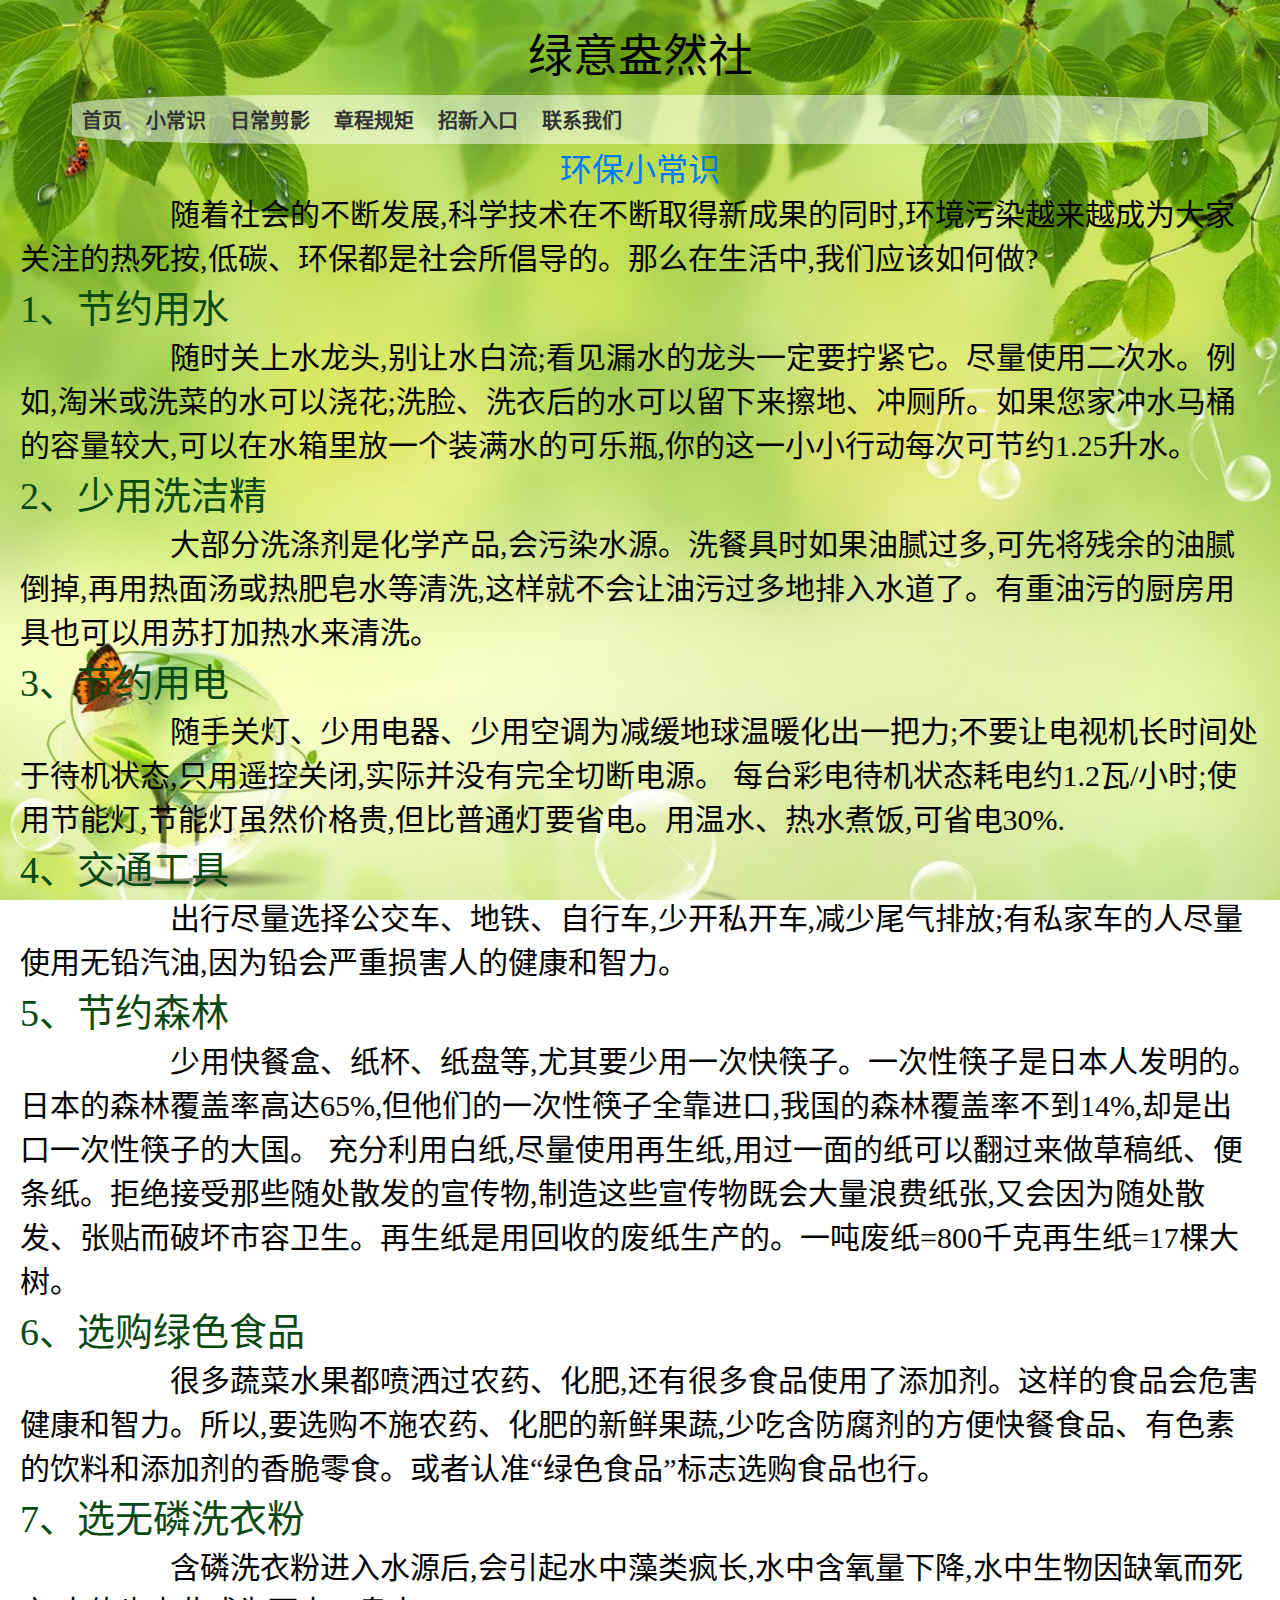
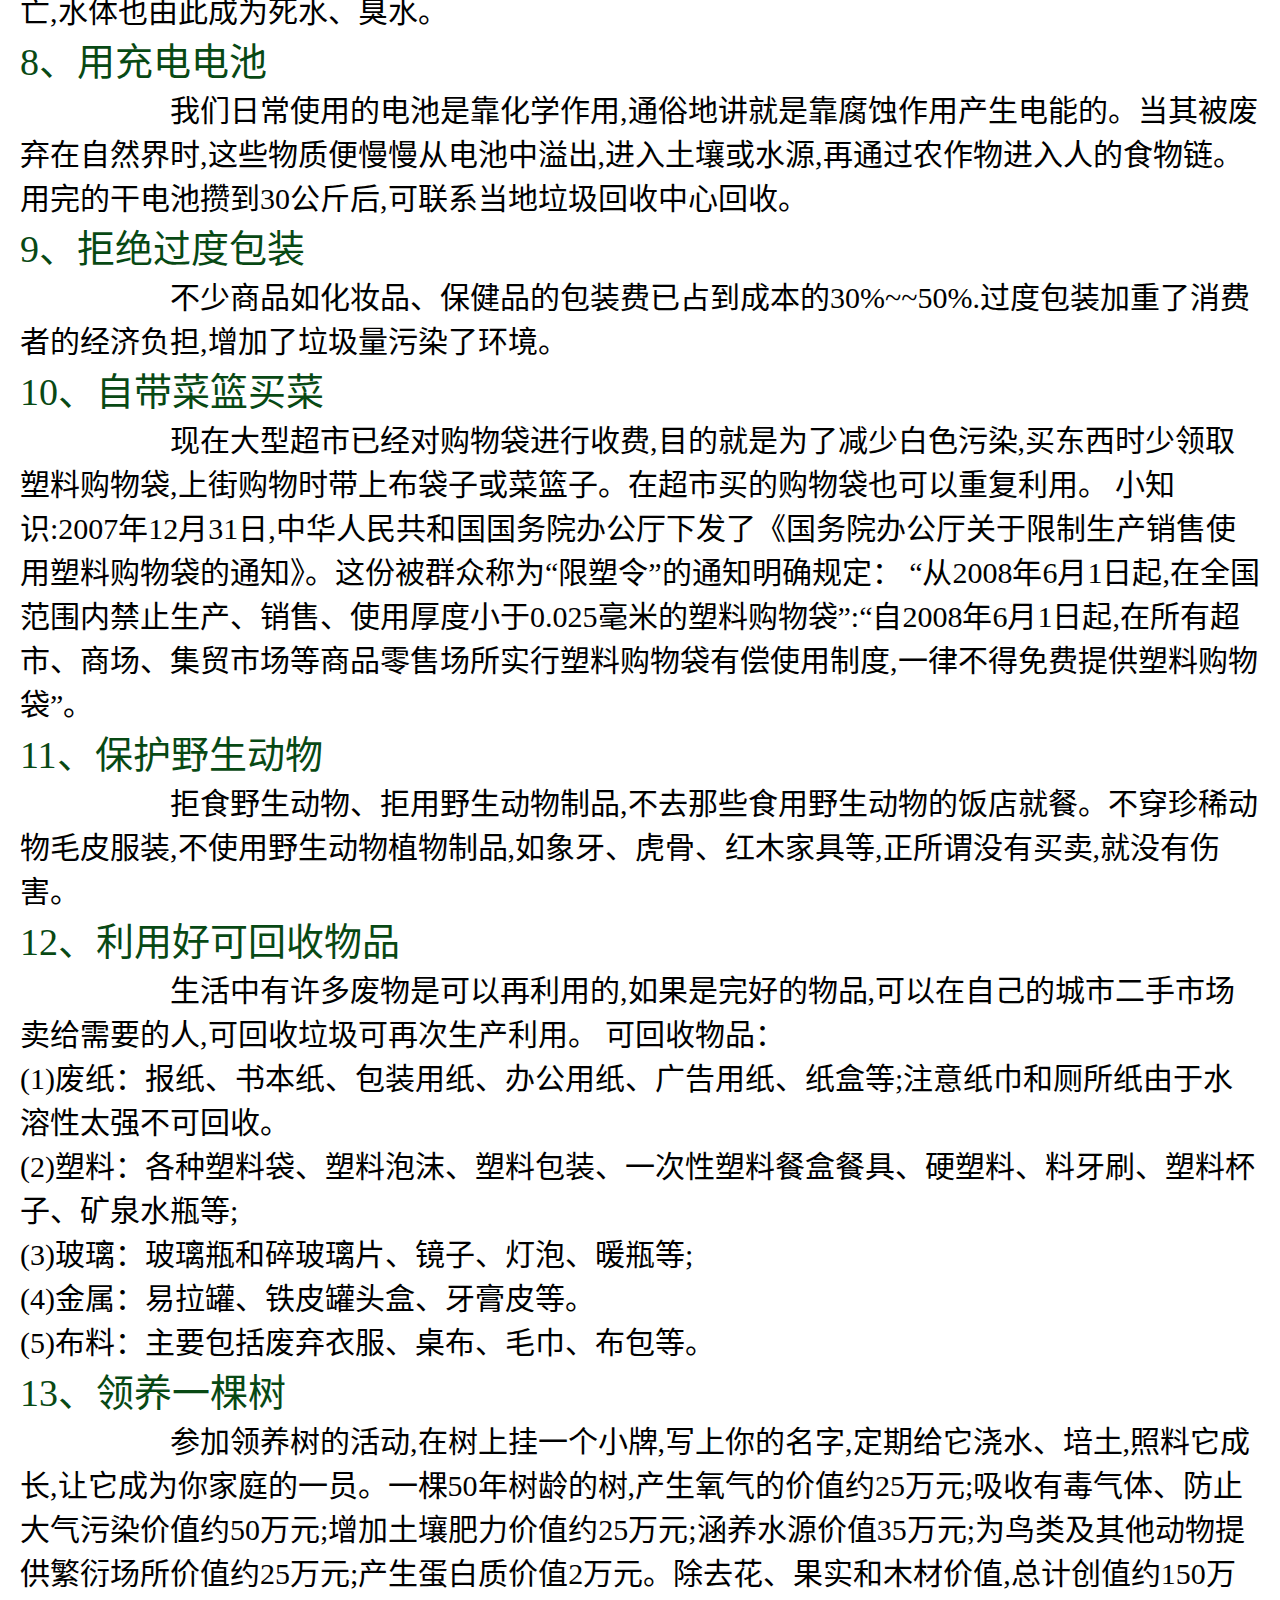
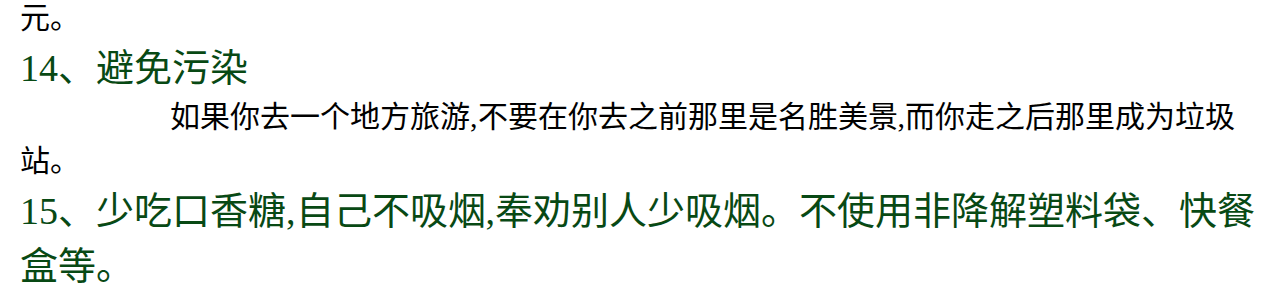
<file: index.html>
<!DOCTYPE html>
<html lang="zh-CN">
  <head>
    <meta charset="UTF-8" />
    <title>绿意盎然社</title>
    <style>
      body {
        margin: 0px;
        overflow: hidden;
        background-image: url(./img/2.jpg);
        background-position: center;
        background-repeat: no-repeat;
        background-attachment: fixed;
        background-size: cover;
        height: 100vh;
        overflow-y: scroll;
      }
      /* 默认隐藏所有内容 */
      section {
        display: none;
      }
      /* 默认显示首页 */
      #knowledge {
        display: block;
      }
      .any {
        margin: 20px;
      }
      .one {
        text-align: center;
        font-size: 45px;
        margin-bottom: 10px;
      }
      /* 导航栏样式 */
      nav {
        background-color: rgba(255, 255, 255, 0.5);
        padding: 10px;
        border-radius: 20%;
        width: 90%;
        margin: 0 auto;
      }

      nav ul {
        list-style-type: none;
        margin: 0;
        padding: 0;
      }
      nav li {
        display: inline;
        margin-right: 20px;
      }
      nav a {
        text-decoration: none;
        color: #333;
        font-weight: bold;
        font-size: 20px;
      }
      nav a:hover {
        color: #007bff;
      }
      /* 标题样式 */
      h2 {
        color: #007bff;
        margin-left: 40px;
        font-size: 42px;
      }
      h3 {
        font-size: 32px;
      }
      p {
        font-size: 25px;
        margin-bottom: 30px;
        color: #084914;
        text-indent: 2em;
      }
      /* 章程规矩 */
      .a {
        margin-left: 30px;
        margin-top: 25px;
        margin-right: 30px;
      }
      .b {
        text-align: center;
        font-size: 32px;
        color: #007bff;
      }
      .c {
        font-size: 38px;
        color: #084914;
      }
      .d {
        margin-top: 10px;
        font-size: 35px;
        text-indent: 3em;
      }
      .e {
        font-size: 30px;
        margin-left: 0;
        text-indent: 5em;
      }
      .f {
        margin-left: 4em;
        text-indent: 2em;
      }
      .h {
        font-weight: bold;
      }
      .g {
        text-indent: 4em;
      }
    </style>
  </head>
  <body>
    <div class="any">
      <div class="one">绿意盎然社</div>
      <nav>
        <ul id="navbar">
          <li><a href="#home">首页</a></li>
          <li><a href="#knowledge">小常识</a></li>
          <li><a href="#daily">日常剪影</a></li>
          <li><a href="#affairs">章程规矩</a></li>
          <li><a href="#recruitment">招新入口</a></li>
          <li><a href="#contact">联系我们</a></li>
        </ul>
      </nav>

      <section id="home">
        <h2>首页</h2>
        <p>
          欢迎来到绿意盎然社的官方网站！在这里,你可以了解到我们社团的最新动态、活动信息以及加入我们的条件。
        </p>
      </section>
      <!-- 小常识 -->
      <section id="knowledge">
        <div class="b">环保小常识</div>
        <div class="e">
          随着社会的不断发展,科学技术在不断取得新成果的同时,环境污染越来越成为大家关注的热死按,低碳、环保都是社会所倡导的。那么在生活中,我们应该如何做?
        </div>
        <div class="c">1、节约用水</div>

        <div class="e">
          随时关上水龙头,别让水白流;看见漏水的龙头一定要拧紧它。尽量使用二次水。例如,淘米或洗菜的水可以浇花;洗脸、洗衣后的水可以留下来擦地、冲厕所。如果您家冲水马桶的容量较大,可以在水箱里放一个装满水的可乐瓶,你的这一小小行动每次可节约1.25升水。
        </div>
        <div class="c">2、少用洗洁精</div>
        <div class="e">
          大部分洗涤剂是化学产品,会污染水源。洗餐具时如果油腻过多,可先将残余的油腻倒掉,再用热面汤或热肥皂水等清洗,这样就不会让油污过多地排入水道了。有重油污的厨房用具也可以用苏打加热水来清洗。
        </div>
        <div class="c">3、节约用电</div>
        <div class="e">
          随手关灯、少用电器、少用空调为减缓地球温暖化出一把力;不要让电视机长时间处于待机状态,只用遥控关闭,实际并没有完全切断电源。
          每台彩电待机状态耗电约1.2瓦/小时;使用节能灯,节能灯虽然价格贵,但比普通灯要省电。用温水、热水煮饭,可省电30%.
        </div>
        <div class="c">4、交通工具</div>
        <div class="e">
          出行尽量选择公交车、地铁、自行车,少开私开车,减少尾气排放;有私家车的人尽量使用无铅汽油,因为铅会严重损害人的健康和智力。
        </div>
        <div class="c">5、节约森林</div>
        <div class="e">
          少用快餐盒、纸杯、纸盘等,尤其要少用一次快筷子。一次性筷子是日本人发明的。日本的森林覆盖率高达65%,但他们的一次性筷子全靠进口,我国的森林覆盖率不到14%,却是出口一次性筷子的大国。
          充分利用白纸,尽量使用再生纸,用过一面的纸可以翻过来做草稿纸、便条纸。拒绝接受那些随处散发的宣传物,制造这些宣传物既会大量浪费纸张,又会因为随处散发、张贴而破坏市容卫生。再生纸是用回收的废纸生产的。一吨废纸=800千克再生纸=17棵大树。
        </div>
        <div class="c">6、选购绿色食品</div>
        <div class="e">
          很多蔬菜水果都喷洒过农药、化肥,还有很多食品使用了添加剂。这样的食品会危害健康和智力。所以,要选购不施农药、化肥的新鲜果蔬,少吃含防腐剂的方便快餐食品、有色素的饮料和添加剂的香脆零食。或者认准“绿色食品”标志选购食品也行。
        </div>
        <div class="c">7、选无磷洗衣粉</div>
        <div class="e">
          含磷洗衣粉进入水源后,会引起水中藻类疯长,水中含氧量下降,水中生物因缺氧而死亡,水体也由此成为死水、臭水。
        </div>
        <div class="c">8、用充电电池</div>
        <div class="e">
          我们日常使用的电池是靠化学作用,通俗地讲就是靠腐蚀作用产生电能的。当其被废弃在自然界时,这些物质便慢慢从电池中溢出,进入土壤或水源,再通过农作物进入人的食物链。用完的干电池攒到30公斤后,可联系当地垃圾回收中心回收。
        </div>
        <div class="c">9、拒绝过度包装</div>
        <div class="e">
          不少商品如化妆品、保健品的包装费已占到成本的30%~~50%.过度包装加重了消费者的经济负担,增加了垃圾量污染了环境。
        </div>
        <div class="c">10、自带菜篮买菜</div>
        <div class="e">
          现在大型超市已经对购物袋进行收费,目的就是为了减少白色污染,买东西时少领取塑料购物袋,上街购物时带上布袋子或菜篮子。在超市买的购物袋也可以重复利用。
          小知识:2007年12月31日,中华人民共和国国务院办公厅下发了《国务院办公厅关于限制生产销售使用塑料购物袋的通知》。这份被群众称为“限塑令”的通知明确规定：
          “从2008年6月1日起,在全国范围内禁止生产、销售、使用厚度小于0.025毫米的塑料购物袋”:“自2008年6月1日起,在所有超市、商场、集贸市场等商品零售场所实行塑料购物袋有偿使用制度,一律不得免费提供塑料购物袋”。
        </div>
        <div class="c">11、保护野生动物</div>
        <div class="e">
          拒食野生动物、拒用野生动物制品,不去那些食用野生动物的饭店就餐。不穿珍稀动物毛皮服装,不使用野生动物植物制品,如象牙、虎骨、红木家具等,正所谓没有买卖,就没有伤害。
        </div>
        <div class="c">12、利用好可回收物品</div>
        <div class="e">
          生活中有许多废物是可以再利用的,如果是完好的物品,可以在自己的城市二手市场卖给需要的人,可回收垃圾可再次生产利用。
          可回收物品：<br />
          (1)废纸：报纸、书本纸、包装用纸、办公用纸、广告用纸、纸盒等;注意纸巾和厕所纸由于水溶性太强不可回收。<br />
          (2)塑料：各种塑料袋、塑料泡沫、塑料包装、一次性塑料餐盒餐具、硬塑料、料牙刷、塑料杯子、矿泉水瓶等;<br />
          (3)玻璃：玻璃瓶和碎玻璃片、镜子、灯泡、暖瓶等;<br />
          (4)金属：易拉罐、铁皮罐头盒、牙膏皮等。<br />
          (5)布料：主要包括废弃衣服、桌布、毛巾、布包等。<br />
        </div>
        <div class="c">13、领养一棵树</div>
        <div class="e">
          参加领养树的活动,在树上挂一个小牌,写上你的名字,定期给它浇水、培土,照料它成长,让它成为你家庭的一员。一棵50年树龄的树,产生氧气的价值约25万元;吸收有毒气体、防止大气污染价值约50万元;增加土壤肥力价值约25万元;涵养水源价值35万元;为鸟类及其他动物提供繁衍场所价值约25万元;产生蛋白质价值2万元。除去花、果实和木材价值,总计创值约150万元。
        </div>
        <div class="c">14、避免污染</div>
        <div class="e">
          如果你去一个地方旅游,不要在你去之前那里是名胜美景,而你走之后那里成为垃圾站。
        </div>
        <div class="c">
          15、少吃口香糖,自己不吸烟,奉劝别人少吸烟。不使用非降解塑料袋、快餐盒等。
        </div>
        <br />
      </section>

      <section id="daily">
        <h2>日常剪影</h2>
      </section>
      <!-- 章程 -->
      <section id="affairs">
        <div class="a">
          <div class="b">绿意盎然社章程</div>
          <div class="c">一、 总则</div>
          <div class="d">
            第一条 社团名称：
            <div class="h">绿意盎然社</div>
          </div>
          <div class="d">
            第二条 社团宗旨：
            <div class="e">
              <div class="f">
                我们致力于提高大学生环保意识，通过教育、实践和倡导活动培养全球公民。核心价值观包括普及知识、实践参与、创新解诀方案、倡导合作、持续学习和绿色生活。使命在于激发学生环保责任感，动员社区参与，改善环境，扩大影响力。愿景是引领校园环保文化，推动可持续发展，使环保成为生活一部分，为地球繁荣健康做贡献。社团不受场地、人员的限制，组织简便。并且随着素质教育改革的深入，环保社团组织活动所面临的困难日益减少。组织以环保为主题的各种社会实践活动已成为对课堂知识的二次巩固和吸收，符合素质教育的根本要求。通过组织各种活动，不仅可以提高环保生活方式在校园的影响力，也可以提高社员的组织、实践能力，促使社员成为高素质、高能力的新生代青年。
              </div>
            </div>
          </div>
          <div class="d">
            第三条 社团口号：
            <div class="h">守护绿水青山，共筑环保家园！</div>
          </div>
          <div class="c">二、 社团成员</div>
          <div class="d">第四条 遵守本章程，满足以下要求即可加入：</div>
          <div class="e">
            <div class="f">1.严格遵守学校各种规章制度和本协会的规定。</div>
          </div>
          <div class="e">
            <div class="f">2.参加本会活动，积极完成本会分配的任务。</div>
          </div>
          <div class="e">
            <div class="f">3.拥护本协会的章程，愿意履行会员义务。</div>
          </div>
          <div class="e">
            <div class="f">4.自觉维护社团团绩，维护本协会利益。</div>
          </div>
          <div class="e">
            <div class="f">
              5. 积极向本会提出工作建议，同时对一些重大环保问题发表意见。
            </div>
          </div>
          <div class="d">第五条 社团成员入会程序</div>
          <div class="e"><div class="f">1. 了解社团信息</div></div>
          <div class="e">
            <div class="f">2. 填写申请表格并提交申请材料</div>
          </div>
          <div class="e"><div class="f">3. 参加面试或选拔</div></div>
          <div class="e">
            <div class="f">4. 经社长和副社长讨论审核通过，交给指导老师审核</div>
          </div>
          <div class="e"><div class="f">5. 确认加入社团</div></div>
          <div class="e"><div class="f">6. 参加社团活动</div></div>
          <div class="d">第六条 社团成员权利</div>
          <div class="e">
            <div class="h">1. 参与讨论与决策权：</div>
            <div class="f">
              社团成员有权参与社团会议的讨论，
              对社团的发展方向、活动规划及环保项目提出意见和建议，
              并享有对重要事项的决策权。
            </div>
          </div>
          <div class="e">
            <div class="h">2.知情权:</div>
            <div class="f">
              社团成员有权了解社团的财务状况、活动进展、成员构成等
              基本情况，确保信息的透明和公开。
            </div>
          </div>
          <div class="e">
            <div class="h">3.建议与监督权：</div>
            <div class="f">
              成员可以就社团运作中的任何问题提出合理化建议，并对社团的工作进行监督，确保社团的运作符合环保宗旨和规章制度。
            </div>
            <div class="e">
              <div class="h">4.活动参与权：</div>
              <div class="f">
                社团成员有权参加社团组织的各类环保活动，
                包括但不限于宣传、教育、实践等，共同为环保事业贡献力量。
              </div>
            </div>
            <div class="e">
              <div class="h">5.选举与被选举权：</div>
              <div class="f">
                社团成员享有选举和被选举为社团领导层或负责人的权利，
                通过民主选举确保社团领导层的合法性和代表性。
              </div>
            </div>
            <div class="h">6.信息获取权:</div>
            <div class="f">
              社团成员有权获取与社团活动、项目或政策相关的完整、
              准确的信息，以便更好地了解社团运作情况，并作出相应的决策或参与。
            </div>
          </div>
          <div class="e">
            <div class="h">7.培训与发展权：</div>
            <div class="f">
              社团应为成员提供必要的环保知识和技能培训，
              帮助成员提升专业素养和综合能力，同时鼓励成员在环保领域实现
              个人成长和发展。
            </div>
          </div>
          <div class="e">
            <div class="h">8.资源使用权：</div>
            <div class="f">
              社团成员在参与社团活动时， 有权合理使用社团提供的资源，
              如场地、设备、资金等，以支持环保项目的开展。
            </div>
          </div>
          <div class="e">
            <div class="h">9.申诉与救济权:</div>
            <div class="f">
              如果社团成员在参与社团活动或执行职务过程
              中受到不公正待遇或权益受到侵害，
              有权向社团管理层或相关部门提出申诉，并寻求合理的帮助。
            </div>
          </div>
          <div class="e">
            <div class="h">10.社团文化参与权：</div>
            <div class="f">
              社团成员有权参与社团文化的建设，如参与制定社团章程、规划社团活动、塑造社团形象等，共同营造积极、健康、向上的社团氛围。
            </div>
          </div>
          <div class="d">第七条 社团成员义务</div>
          <div class="e">
            <div class="h">1. 积极参与社团活动：</div>
            <div class="f">
              社团成员应积极参与社团组织的各类环保活动，包括但不限于环保宣传、志愿服务、项目执行等，为社团的运作和环保事业的发展贡献自己的力量。
            </div>
          </div>
          <div class="e">
            <div class="h">2. 遵守社团规章制度：</div>
            <div class="f">
              社团成员应遵守社团的章程、规章制度和管理要求，自觉维护社团的纪律和秩序，确保社团活动的正常进行。
            </div>
          </div>
          <div class="e">
            <div class="h">3. 宣传推广环保理念：</div>
            <div class="f">
              社团成员应积极向周围人群宣传推广环保理念，倡导绿色生活方式，提高公众的环保意识和参与度，共同推动环保事业的发展。
            </div>
          </div>
          <div class="e">
            <div class="h">4.承担个人责任：</div>
            <div class="f">
              社团成员应认真履行自己的职责和义务，确保所负责的环保项目或活动能够按时、高质量完成，同时对自己的行为负责，积极改进和提高自己的工作能力。
            </div>
          </div>
          <div class="e">
            <div class="h">5. 团结协作，共同发展：</div>
            <div class="f">
              社团成员应秉持团结协作的精神，积极与其他成员合作，共同解决社团运作中遇到的问题和挑战，促进社团的和谐发展和进步。
            </div>
          </div>
          <div class="d">第八条 退社</div>
          <div class="e">
            1.
            递交退部申请书，说明合理，经批准后即可退会，无正当理由不履行会员义务一学期以上者，经审核无误后，可取消会员资格;
          </div>
          <div class="e">2. 所属指导老师同意，辅导员签字批准;</div>
          <div class="e">3. 收回退部人员一切有关秘书协会相关文件。</div>
          <div class="d">第九条 社团制度</div>
          <div class="e">
            <div class="h">A. 社团成员管理</div>
            <div class="f">
              1.社团成员应按时参加社团会议和活动，如有特殊情况需请假，应提前向负责人报备。
            </div>
            <div class="f">
              2.社团成员应遵守社团的章程和各项规定，尊重社团的领导层和其他成员，不得有损害社团形象和利益的行为。
            </div>
            <div class="f">
              3.社团成员应积极参与社团的各项工作和活动，发挥自己的特长和优势，为社团的发展做出贡献。
            </div>
          </div>
          <div class="e">
            <div class="h">B. 财务管理</div>
            <div class="f">
              1.社团的财务应公开透明，定期向成员公布收支情况，确保资金的合理使用。
            </div>
            <div class="f">
              2.社团成员在使用社团资金时，应遵守相关规定，不得私自挪用或滥用资金。
            </div>
            <div class="f">
              3.社团应建立健全的财务管理制度，确保财务的规范运作和安全性。
            </div>
          </div>
          <div class="e">
            <div class="h">C. 活动组织</div>
            <div class="f">
              1.
              社团组织活动应提前制定详细的计划和方案，明确活动目的、内容和预算，并经过社团领导层的审批。
            </div>
            <div class="f">
              2.
              社团成员在参与活动时，应遵守活动安排和要求，积极配合活动负责人，确保活动的顺利进行。
            </div>
            <div class="f">
              3.
              活动结束后，社团应及时进行总结和评估，以便改进和提高未来的活动质量。
            </div>
          </div>
          <div class="e">
            <div class="h">D. 宣传推广</div>
            <div class="f">
              1. 社团应积极宣传推广环保理念和活动，提高公众的环保意识和参与度。
            </div>
            <div class="f">
              2.
              社团成员在宣传推广时，应遵守相关法律法规和道德规范，不得发布虚假信息或误导公众。
            </div>
            <div class="f">
              3. 社团应充分利用各种渠道和资源，扩大宣传范围，提高宣传效果。
            </div>
          </div>
          <div class="c">三、组织</div>
          <div class="d">第十条 社团成员职责</div>
          <div class="e">
            <div class="h">1.宣传推广环保理念：</div>
            <div class="f">
              社团成员应积极宣传环保知识，倡导绿色生活方式，提高公众的环保意识和参与度，共同推动环保事业的发展。
            </div>
          </div>
          <div class="e">
            <div class="h">2.参与社团活动：</div>
            <div class="f">
              社团成员应积极参与社团组织的各类活动，包括但不限于环保宣传、志愿服务、项目执行等，为社团的运作和环保事业的发展贡献自己的力量。
            </div>
          </div>
          <div class="e">
            <div class="h">3.遵守社团规章制度:</div>
            <div class="f">
              社团成员应严格遵守社团的章程、规章制度和管理要求，自觉维护社团的纪律和秩序，确保社团活动的正常进行。
            </div>
          </div>
          <div class="e">
            <div class="h">4.活动参与与执行：</div>
            <div class="f">
              社团成员应根据自己的特长和兴趣，积极参与社团活动的策划、组织和执行工作，确保活动的顺利进行和取得预期效果。
            </div>
          </div>
          <div class="e">
            <div class="h">5.项目管理与执行：</div>
            <div class="f">
              对于负责具体环保项目的成员，应制定详细的项目计划，组织团队成员，协调资源，确保项目按时、高质量完成。
            </div>
          </div>
          <div class="e">
            <div class="h">6.信息收集与反馈</div>
            <div class="f">
              社团成员应关注环保领域的最新动态和政策，收集相关信息，及时向社团管理层反馈，为社团的决策提供参考。
            </div>
          </div>
          <div class="e">
            <div class="h">7.培训与学习：</div>
            <div class="f">
              社团成员应积极参加社团组织的培训和学习活动，不断提升自己的环保知识和专业技能，为社团的发展提供有力支持。
            </div>
          </div>
          <div class="e">
            <div class="h">8.团结协作：</div>
            <div class="f">
              社团成员应秉持团结协作的精神，积极与其他成员合作，共同解决社团运作中遇到的问题和挑战。
            </div>
          </div>
          <div class="e">
            <div class="h">9.积极沟通：</div>
            <div class="f">
              社团成员应保持良好的沟通与合作，及时分享信息、交流想法，共同推动社团工作的进展。
            </div>
          </div>
          <div class="d">第十一条 人员组成与具体职责</div>
          <div class="e">
            <div class="h">社长：</div>
            <div class="f">
              社团领军人物，负责整体运作、决策与长远规划，确保高效沟通与协作，具备卓越领导与决策能力。
            </div>
          </div>
          <div class="e">
            <div class="h">副社长：</div>
            <div class="f">
              协助社长处理日常事务，监督社团运作，协助活动组织，具备良好的沟通与组织协调能力。
            </div>
          </div>

          <div class="e">
            <div class="h">秘书部：</div>
            <div class="f">
              负责财务管理与会议记录，确保财务透明公开，会议记录准确，适合细心、耐心者。
            </div>
          </div>
          <div class="e">
            <div class="h">活动部：</div>
            <div class="f">
              策划和组织社团活动，具备创意与策划能力，确保活动顺利进行，为参与者提供良好的体验。
            </div>
          </div>
          <div class="e">
            <div class="h">外联宣传部：</div>
            <div class="f">
              社团对外交流窗口，负责宣传推广，提升社团知名度，负责与外部机构和社团的联系与合作。
            </div>
          </div>
          <div class="e">
            <div class="h">人力资源部：</div>
            <div class="f">
              负责新社员培训与管理，制定个性化培训方案，进行人员招募，为社团发展提供新动力。
            </div>
          </div>
          <div class="e">
            <div class="h">社员团成员：</div>
            <div class="f">
              社团基本单位，积极参与活动，发挥才能与智慧，配合部长完成任务，提升个人能力。
            </div>
          </div>
          <div class="c">四、 活动</div>
          <div class="d">第十二条 活动</div>
          <div class="e">
            <div class="f">
              1.组织社员参与环保研究性学习,组织社员进行环保问卷调查、环保访谈、调查采风等活动，了解身边的环保问题。
            </div>
          </div>
          <div class="e">
            <div class="f">2. 社团内部组织各种形式的讨论会、报告会。</div>
          </div>
          <div class="e">
            <div class="f">
              3.请指导老师、社团顾问进行有关环保的知识培训，或者带领团员对环境状况进行深入的调查。
            </div>
          </div>
          <div class="e">
            <div class="f">4. 向学校提出各种有关环保宣传的建议、意见。</div>
          </div>
          <div class="e">
            <div class="f">
              5. 利用假期使社团走出校园
              <div class="g">a.到社区宣传环保，让环保观念深入居民群体。</div>
              <div class="g">
                b.进行实地摄影采风，捕捉环境污染的真实镜头，并向有关部门反映。
              </div>
              <div class="g">
                c.进行社会公益活动，如：清理卫生死角，参与植树节活动等。
              </div>
              <div class="g">
                d.到绿色蔬菜基地及环保达标企业进行实地采访，向其学习无污染生产经验，
                并将其宣传到其他菜园和工厂。
              </div>
            </div>
          </div>

          <div class="e">
            <div class="f">
              6. 以竞赛为形式，开展以环保为主题的活动：
              <div class="g">a. 艺术作品比赛，将优秀的作品推荐给学校。</div>
              <div class="g">b. 征文比赛，将优秀作品向学校推荐。</div>
              <div class="g">c. 环保工艺手工制作及科技制作比赛。</div>
            </div>
          </div>

          <div class="e">
            <div class="f">
              7. 网上宣传：
              <div class="g">a.通过学校官网向广大同学宣传环保。</div>
              <div class="g">
                b.利用社会贴吧论坛，扩大宣传渠道，将环保理念宣传出去
              </div>
            </div>
          </div>
          <div class="c">五、 附则</div>
          <div class="d">第十三条 修改</div>
          <div class="e">
            <div class="f">
              本章程经审核通过后，并报社团登记管理处核准之日起生效。
            </div>
          </div>
          <div class="e">
            <div class="f">
              如果对本章程进行修改，需经指导老师同意，经会员表决通过后，报给学校审定。
            </div>
          </div>
        </div>
        <div>...</div>
      </section>

      <section id="recruitment">
        <h2>招新入口</h2>
        <p>
          如果你想加入我们的社团,可以通过这个入口提交你的申请,我们会尽快与你联系。期待你的加入！
        </p>
      </section>

      <section id="contact">
        <h2>联系我们</h2>
        <p>
          如果你有任何问题或建议,可以通过以下方式联系社长 <br />
          电话:13277139505 <br />QQ号:2860364991
        </p>
      </section>
    </div>
    <script>
      // 获取导航链接和内容区域
      var navbarLinks = document.querySelectorAll("#navbar a");
      var sections = document.querySelectorAll("section");

      // 为每个导航链接添加点击事件监听器
      navbarLinks.forEach(function (link) {
        link.addEventListener("click", function (event) {
          event.preventDefault(); // 阻止默认行为
          // 隐藏所有内容
          sections.forEach(function (section) {
            section.style.display = "none";
          });
          // 显示被点击的链接对应的内容
          document.getElementById(
            this.getAttribute("href").substring(1)
          ).style.display = "block";
        });
      });
    </script>
  </body>
</html>
</file>
